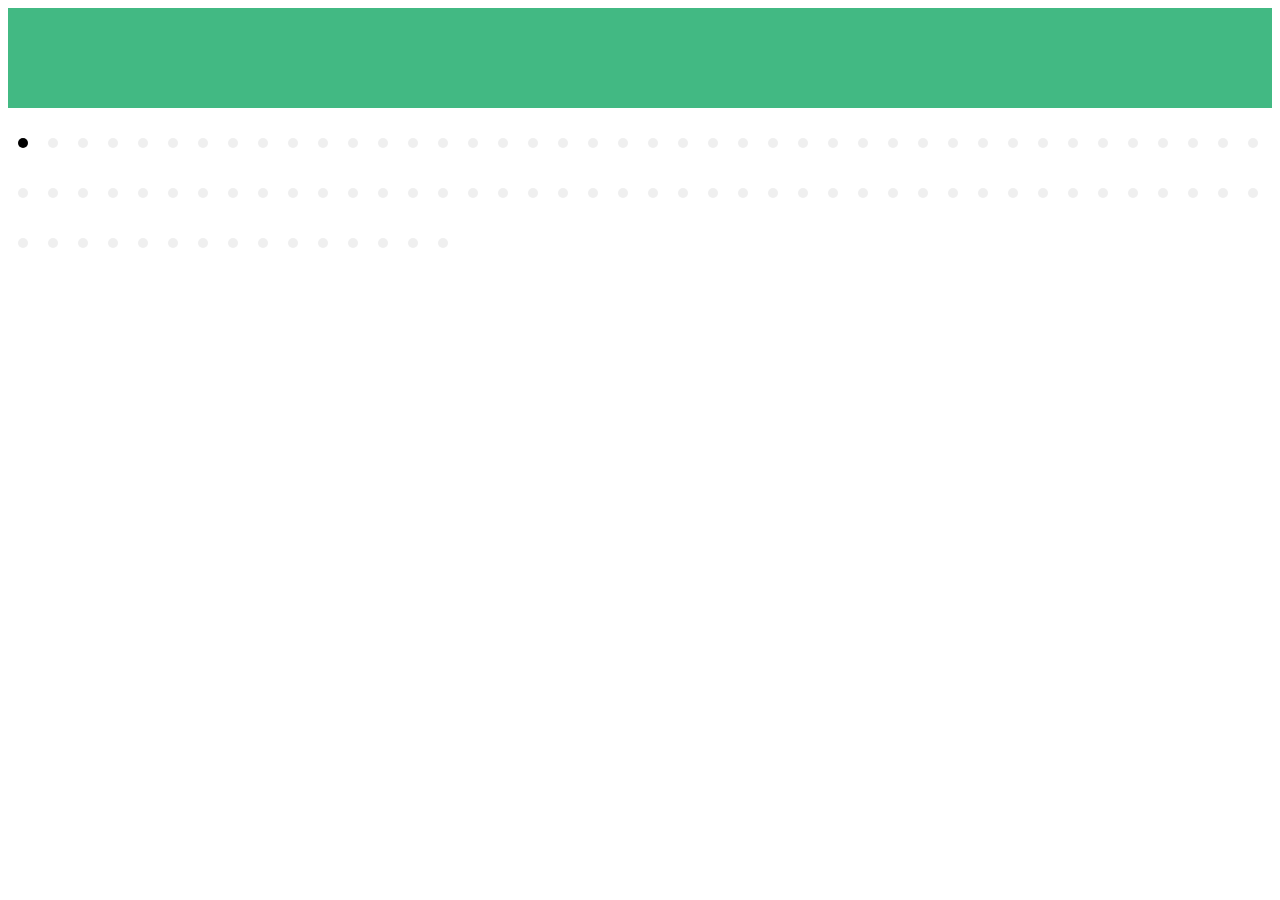
<file: www-built/index.html>
<head>
  <link rel="stylesheet" href="css/style.css">
  <script src='lib/vue.js'></script>
  <script src='lib/vue-carousel.min.js'></script>  
  <script data-main="app" src="lib/require.js"></script>  
</head>
<body>
  <div id="example"></div>
</body>
</file>
<file: www-built/css/style.css>
.VueCarousel-slide {
  position: relative;
  background: #42b983;
  color: #fff;
  font-family: Arial;
  font-size: 24px;
  text-align: center;
  min-height: 100px;
}
.label {
  position: absolute;
  top: 50%;
  left: 50%;
  transform: translate(-50%, -50%);
}
</file>
